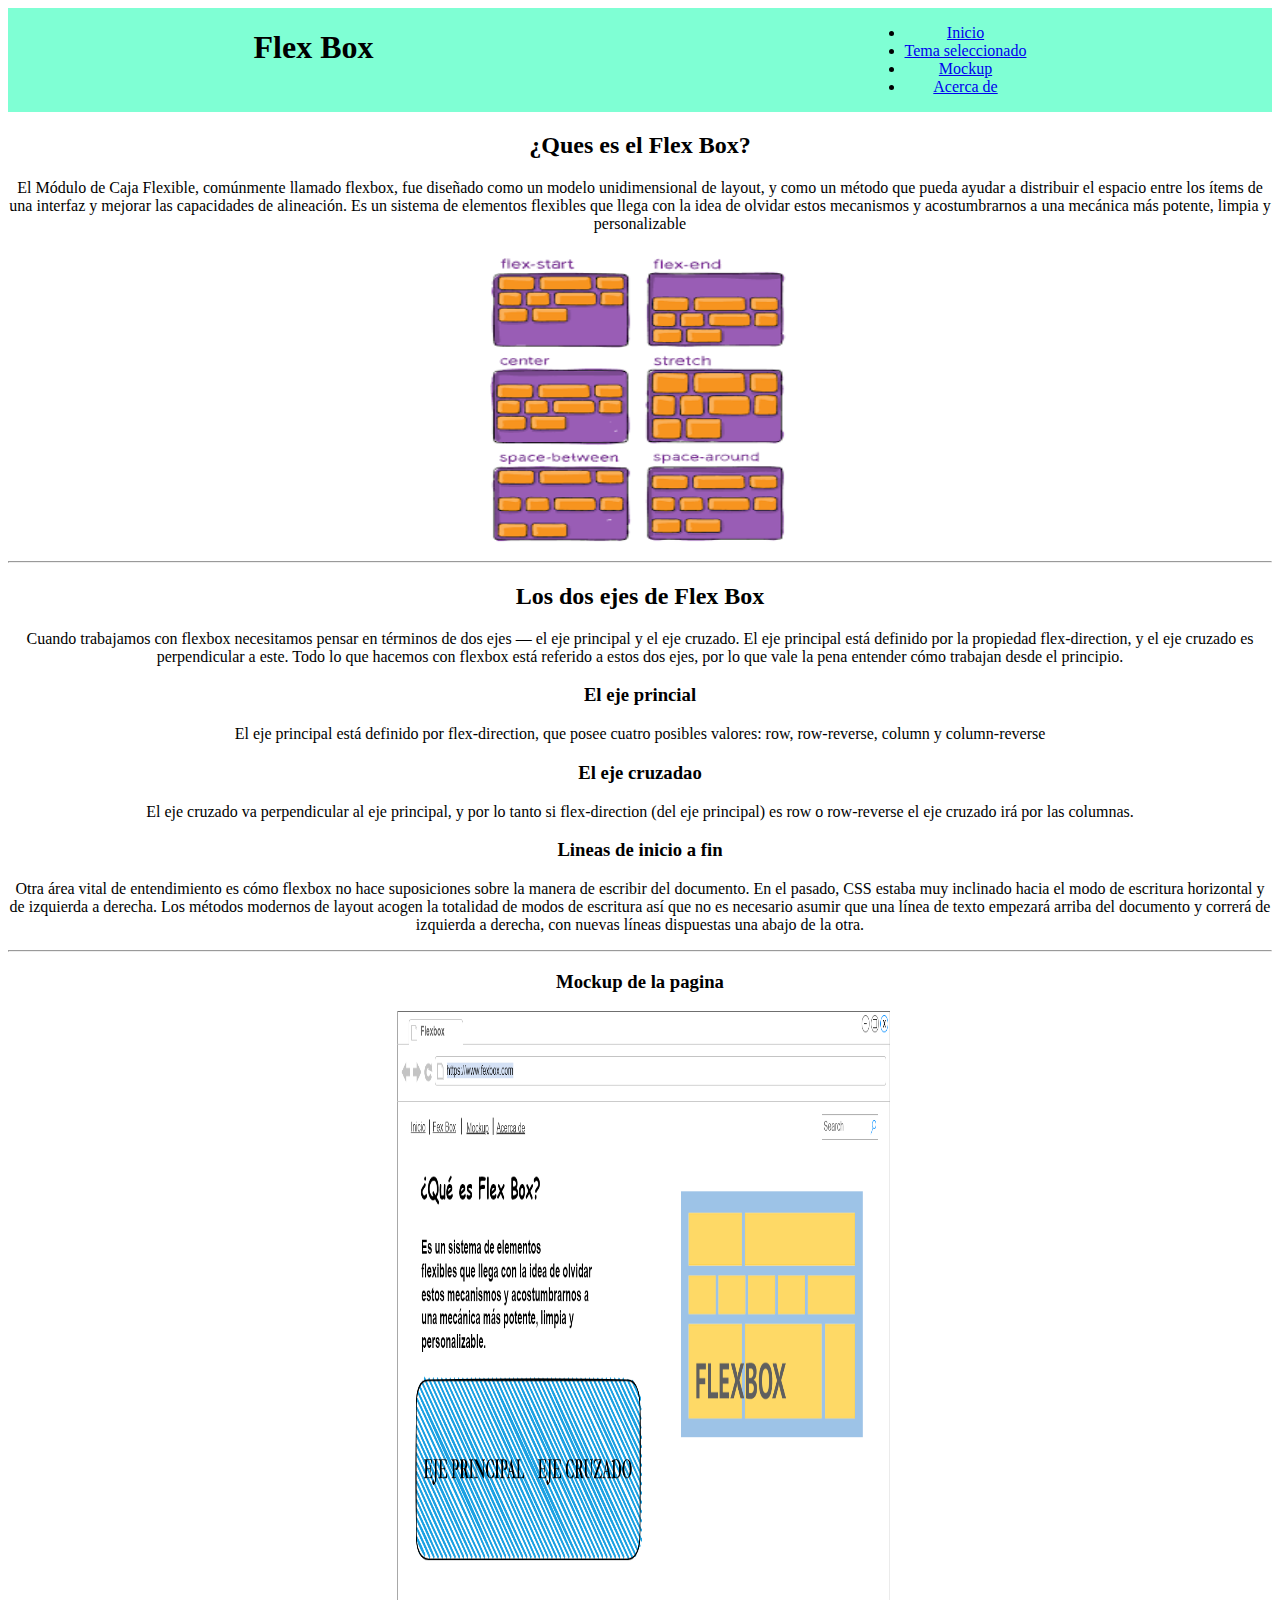
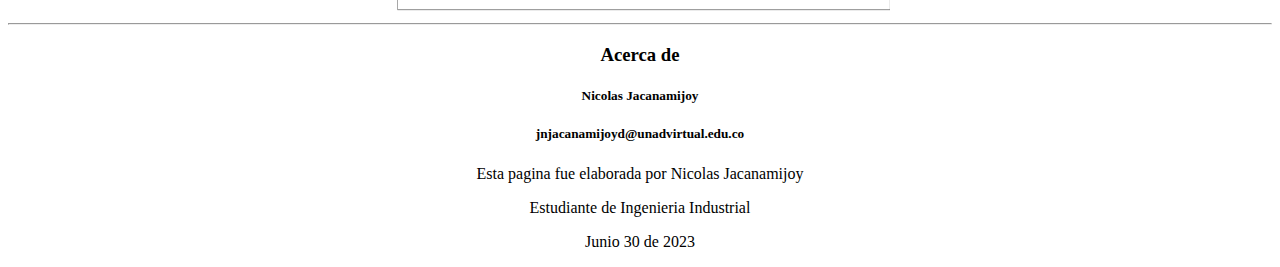
<file: index.html>
<!DOCTYPE html>
<html lang="en">

<head>
    <meta charset="UTF-8">
    <meta http-equiv="X-UA-Compatible" content="IE=edge">
    <meta name="viewport" content="width=device-width, initial-scale=1.0">
    <title>Fase 2</title>
    <style>
        body {
            text-align: center;
        }

        header {
            display: flex;
            justify-content: space-around;
            background-color: aquamarine;
        }
    </style>
</head>

<body>
    <header>
        <h1>Flex Box</h1>
        <nav>
            <ul>
                <li><a href="#Inicio"> Inicio </a></li>
                <li><a href="#Temaseleccionado"> Tema seleccionado </a></li>
                <li><a href="#Mockup"> Mockup </a></li>
                <li><a href="#Acercade"> Acerca de </a></li>
            </ul>
        </nav>
    </header>

    <section id="Inicio">
        <h2>¿Ques es el Flex Box?</h2>
        <p>
            El Módulo de Caja Flexible, comúnmente llamado flexbox, fue diseñado como un modelo unidimensional de
            layout, y como un método que pueda ayudar a distribuir el espacio entre los ítems de una interfaz y mejorar
            las capacidades de alineación. Es un sistema de elementos flexibles que llega con la idea de olvidar estos
            mecanismos y acostumbrarnos a una mecánica más potente, limpia y personalizable
        </p>

        <img src="imagenes/Flex Box.png" width="300" height="300" alt="Diferentes ubicaciones">

    </section>

    <!-- Este es el espacio del tema seleccano -->
    <hr>
    <section id="Temaseleccionado">
        <h2> Los dos ejes de Flex Box</h2>

        <p>
            Cuando trabajamos con flexbox necesitamos pensar en términos de dos ejes — el eje principal y el eje
            cruzado. El eje principal está definido por la propiedad flex-direction, y el eje cruzado es perpendicular a
            este. Todo lo que hacemos con flexbox está referido a estos dos ejes, por lo que vale la pena entender cómo
            trabajan desde el principio.

        </p>

        <h3> El eje princial </h3>

        <p>
            El eje principal está definido por flex-direction, que posee cuatro posibles valores: row, row-reverse,
            column y column-reverse

        </p>

        <h3> El eje cruzadao </h3>

        <p>
            El eje cruzado va perpendicular al eje principal, y por lo tanto si flex-direction (del eje principal) es
            row o row-reverse el eje cruzado irá por las columnas.

        </p>

        <h3> Lineas de inicio a fin </h3>

        <p>
            Otra área vital de entendimiento es cómo flexbox no hace suposiciones sobre la manera de escribir del
            documento. En el pasado, CSS estaba muy inclinado hacia el modo de escritura horizontal y de izquierda a
            derecha. Los métodos modernos de layout acogen la totalidad de modos de escritura así que no es necesario
            asumir que una línea de texto empezará arriba del documento y correrá de izquierda a derecha, con nuevas
            líneas dispuestas una abajo de la otra.

        </p>

    </section>
    <hr>
    <section id="Mockup">
        <h3> Mockup de la pagina</h3>
        <img src="imagenes/Mockup....drawio.png" width="500" height="600" alt="maqueta con el tema Flex Box">
    </section>
    <hr>

    <section id="Acercade">
        <h3> Acerca de </h3>

        <h5> Nicolas Jacanamijoy </h5>
        <h5> jnjacanamijoyd@unadvirtual.edu.co </h5>

    </section>

    <footer>
        <p> Esta pagina fue elaborada por Nicolas Jacanamijoy </p>
        <p> Estudiante de Ingenieria Industrial </p>
        <p> Junio 30 de 2023</p>

    </footer>

</body>

</html>
</file>
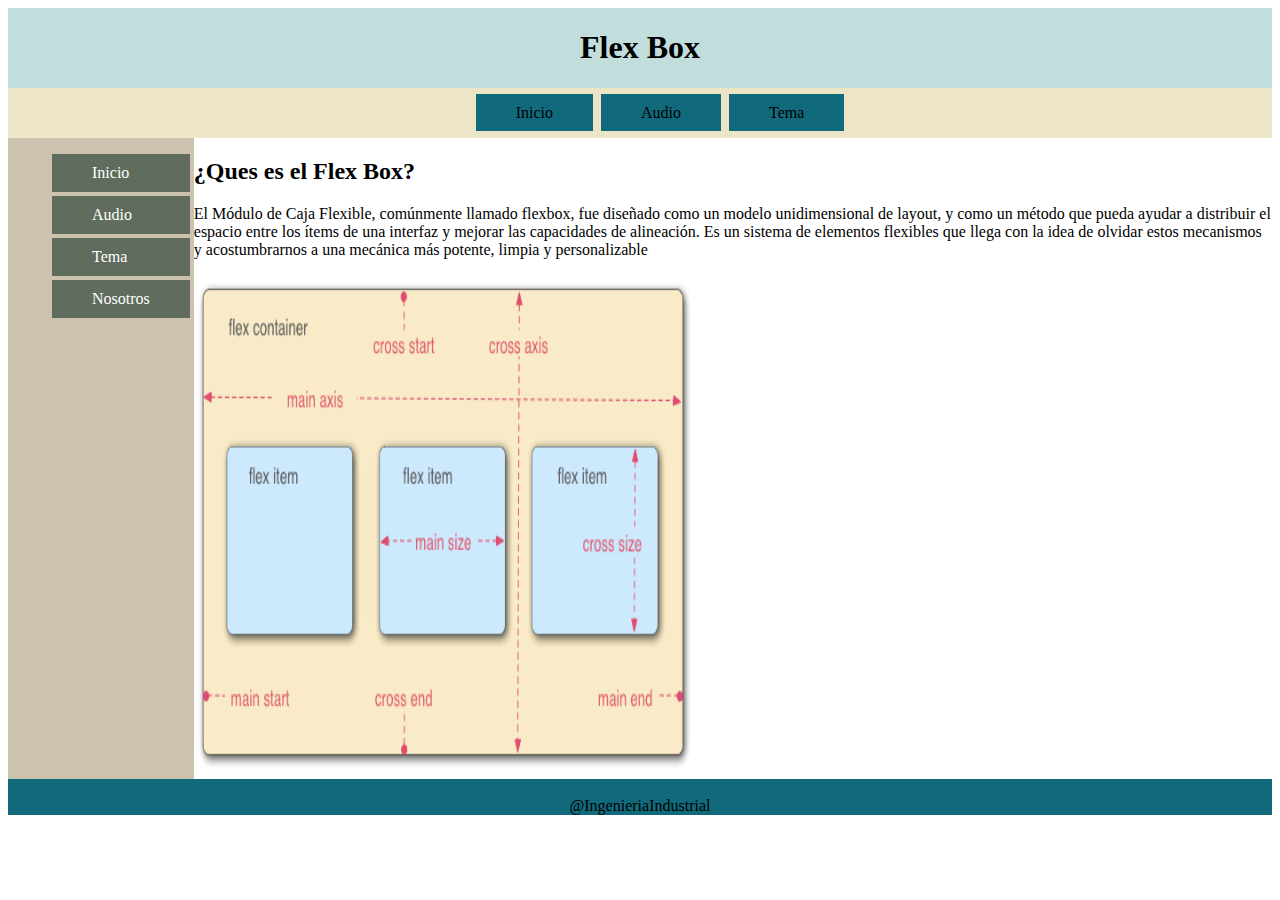
<file: Fase 3 ok/index.html>
<!DOCTYPE html>
<html lang="en">

<head>
    <meta charset="UTF-8">
    <meta name="viewport" content="width=device-width, initial-scale=1.0">
    <title>Document</title>
    <link rel="stylesheet" href="css/estilo.css">
</head>

<body>
    <header>
        <h1 class="centrado">Flex Box</h1>
    </header>
    <nav>
        <ul class="menu-horizontal"> 
            <li><a href="index.html"> Inicio</a></li>
            <li><a href="audio.html"> Audio</a></li>
            <li><a href="tema.html"> Tema</a></li>
        </ul>
    </nav>
    <main>
        <section id="Inicio">
            <h2>¿Ques es el Flex Box?</h2>
            <p>
                El Módulo de Caja Flexible, comúnmente llamado flexbox, fue diseñado como un modelo unidimensional de
                layout, y como un método que pueda ayudar a distribuir el espacio entre los ítems de una interfaz y mejorar
                las capacidades de alineación. Es un sistema de elementos flexibles que llega con la idea de olvidar estos
                mecanismos y acostumbrarnos a una mecánica más potente, limpia y personalizable
            </p>
    
            <img src="imagenes/flex_terms.png" width="500" height="500" alt="Diferentes ubicaciones">
    
        </section>

    </main>
    <aside>
        <ul class="menu-aside">
            <li><a href="index.html"> Inicio</a></li>
            <li><a href="audio.html"> Audio</a></li>
            <li><a href="tema.html"> Tema</a></li>
            <li><a href="nosotros.html"> Nosotros</a></li>
        </ul>

    </aside>
    <footer class="centrado">
        <br>
         @IngenieriaIndustrial
        <br>

        </footer>

</body>

</html>
</file>
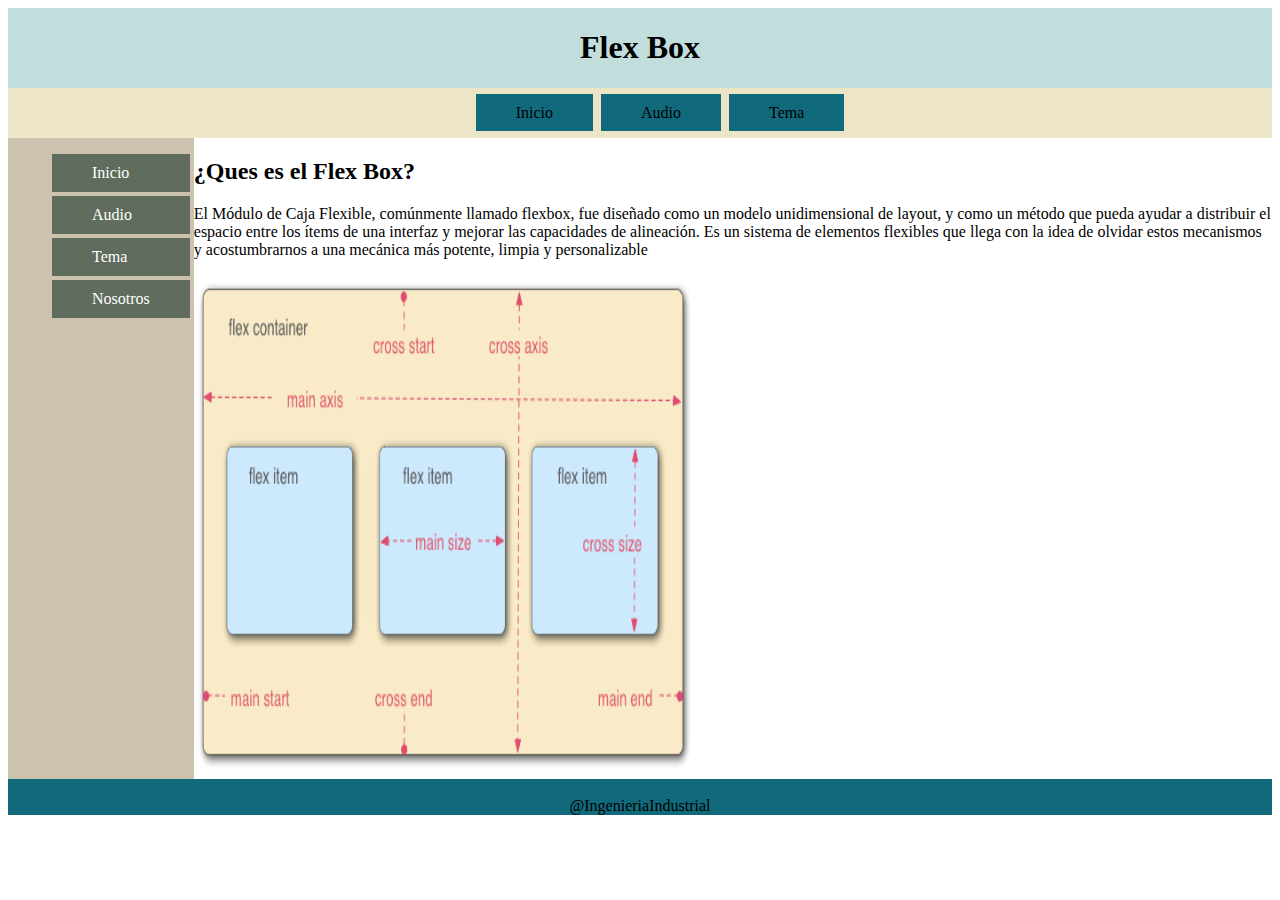
<file: Fase 3/index.html>
<!DOCTYPE html>
<html lang="en">

<head>
    <meta charset="UTF-8">
    <meta name="viewport" content="width=device-width, initial-scale=1.0">
    <title>Document</title>
    <link rel="stylesheet" href="css/estilo.css">
</head>

<body>
    <header>
        <h1 class="centrado">Flex Box</h1>
    </header>
    <nav>
        <ul class="menu-horizontal"> 
            <li><a href="index.html"> Inicio</a></li>
            <li><a href="audio.html"> Audio</a></li>
            <li><a href="tema.html"> Tema</a></li>
        </ul>
    </nav>
    <main>
        <section id="Inicio">
            <h2>¿Ques es el Flex Box?</h2>
            <p>
                El Módulo de Caja Flexible, comúnmente llamado flexbox, fue diseñado como un modelo unidimensional de
                layout, y como un método que pueda ayudar a distribuir el espacio entre los ítems de una interfaz y mejorar
                las capacidades de alineación. Es un sistema de elementos flexibles que llega con la idea de olvidar estos
                mecanismos y acostumbrarnos a una mecánica más potente, limpia y personalizable
            </p>
    
            <img src="imganes/flex_terms.png" width="500" height="500" alt="Diferentes ubicaciones">
    
        </section>

    </main>
    <aside>
        <ul class="menu-aside">
            <li><a href="index.html"> Inicio</a></li>
            <li><a href="audio.html"> Audio</a></li>
            <li><a href="tema.html"> Tema</a></li>
            <li><a href="nosotros.html"> Nosotros</a></li>
        </ul>

    </aside>
    <footer class="centrado">
        <br>
         @IngenieriaIndustrial
        <br>

        </footer>

</body>

</html>
</file>
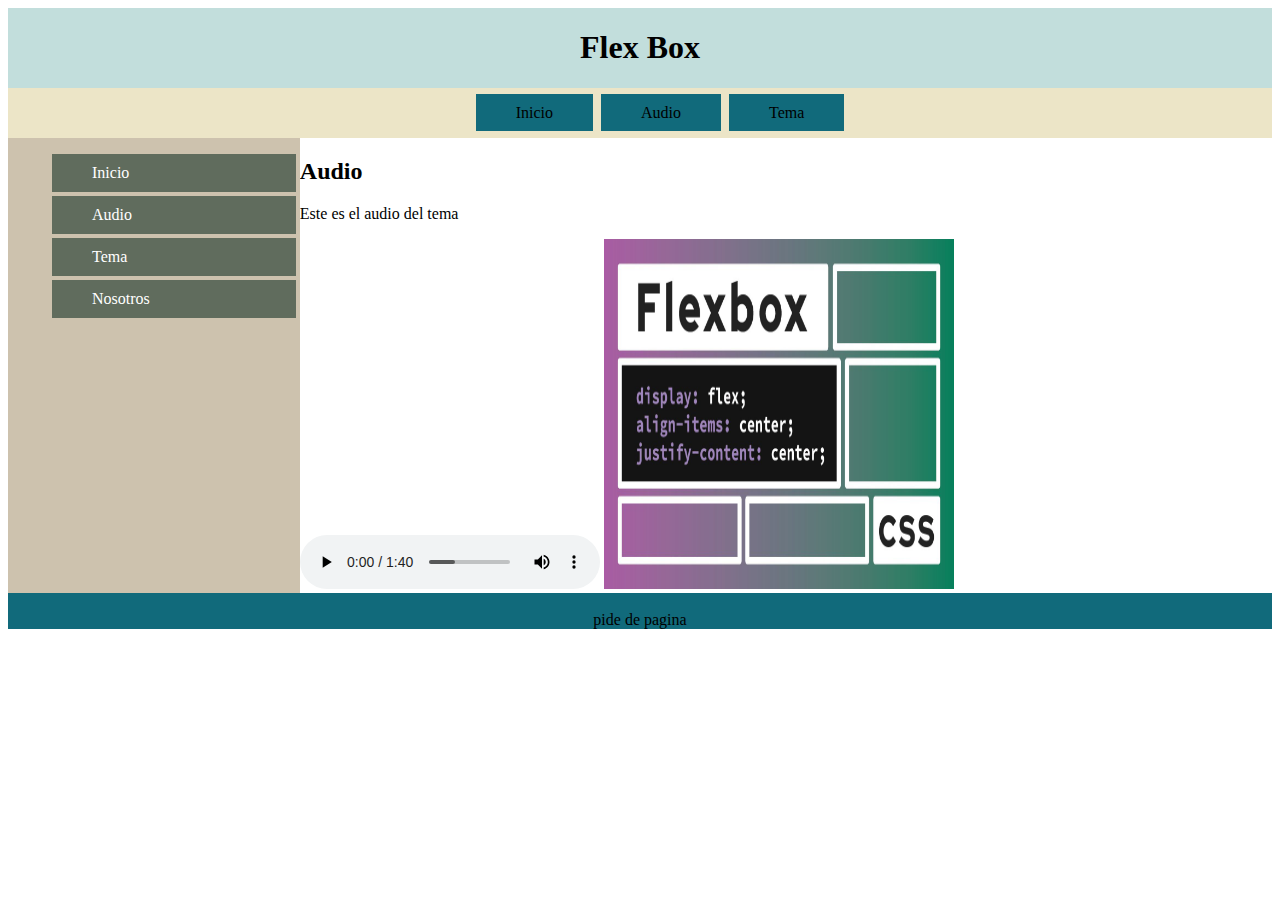
<file: Fase 3 ok/audio.html>
<!DOCTYPE html>
<html lang="en">

<head>
    <meta charset="UTF-8">
    <meta name="viewport" content="width=device-width, initial-scale=1.0">
    <title>Document</title>
    <link rel="stylesheet" href="css/estilo.css">
</head>

<body>
    <header>
        <h1 class="centrado">Flex Box</h1>
    </header>
    <nav>
        <ul class="menu-horizontal"> 
            <li><a href="index.html"> Inicio</a></li>
            <li><a href="audio.html"> Audio</a></li>
            <li><a href="tema.html"> Tema</a></li>
        </ul>
    </nav>
    <main>
        <section>
            <h2>Audio</h2>
            <p>
               Este es el audio del tema
            </p>
    
            <audio controls>
                <source src="audio/Record (online-voice-recorder.com) (1).mp3" type="audio/ogg">
              Your browser does not support the audio element.
              </audio>

              <img src="imagenes/maxresdefault.jpg"  width="350" height="350" alt="imagen alusiva al tema">

        </section>

    </main>
    <aside>
        <ul class="menu-aside">
            <li><a href="index.html"> Inicio</a></li>
            <li><a href="audio.html"> Audio</a></li>
            <li><a href="tema.html"> Tema</a></li>
            <li><a href="nosotros.html"> Nosotros</a></li>
        </ul>

    </aside>
    <footer class="centrado">
        <br>
         pide de pagina 
        <br>
        
        </footer>

</body>

</html>
</file>
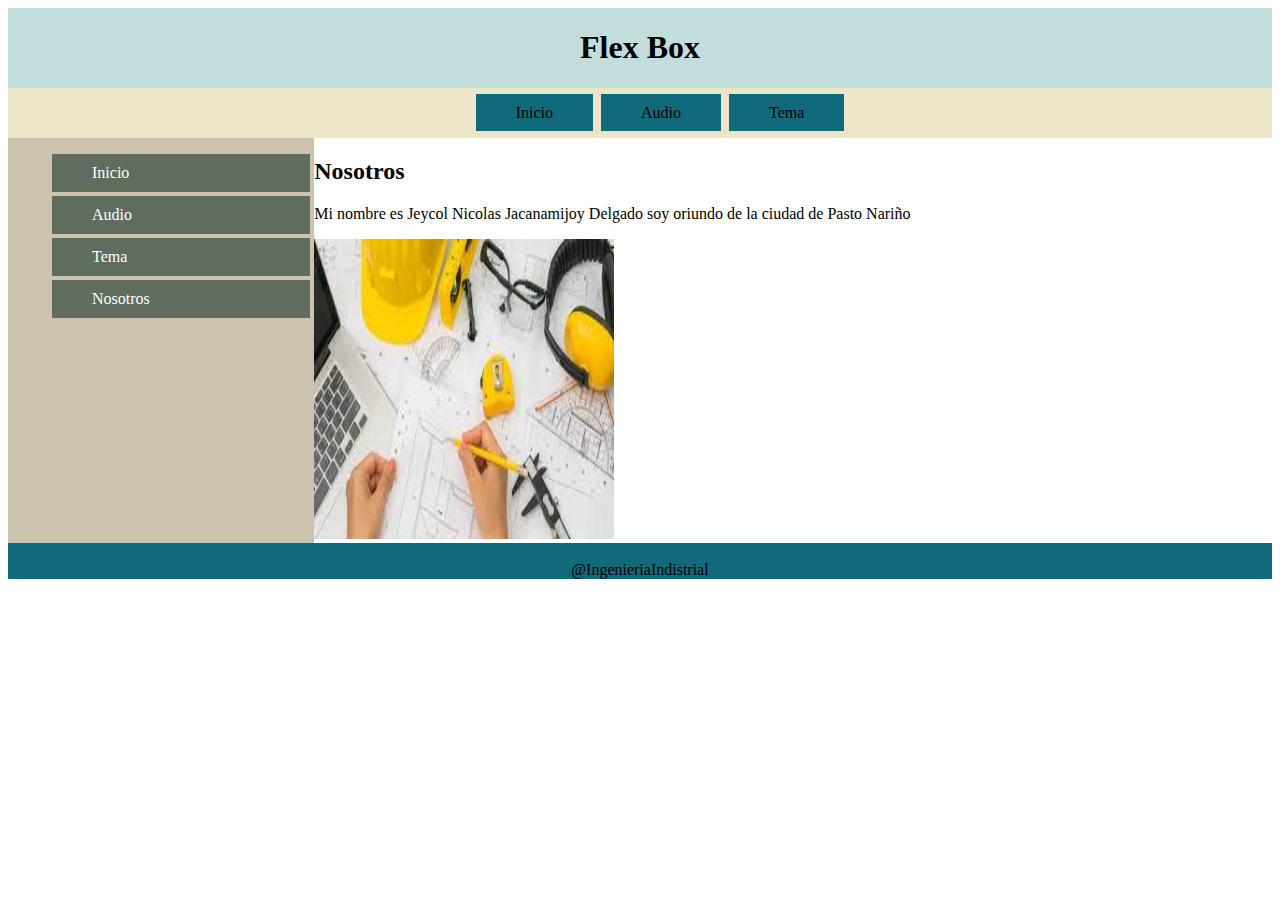
<file: Fase 3 ok/nosotros.html>
<!DOCTYPE html>
<html lang="en">

<head>
    <meta charset="UTF-8">
    <meta name="viewport" content="width=device-width, initial-scale=1.0">
    <title>Document</title>
    <link rel="stylesheet" href="css/estilo.css">
</head>

<body>
    <header>
        <h1 class="centrado">Flex Box</h1>
    </header>
    <nav>
        <ul class="menu-horizontal"> 
            <li><a href="index.html"> Inicio</a></li>
            <li><a href="audio.html"> Audio</a></li>
            <li><a href="tema.html"> Tema</a></li>
        </ul>
    </nav>
    <main>
        <section>
            <h2>Nosotros</h2>
            <p>
              Mi nombre es Jeycol Nicolas Jacanamijoy Delgado soy oriundo de la ciudad de Pasto Nariño
            </p>
    
            <img src="imagenes/ingenieria.jpg" width="300" height="300" alt="">
    
        </section>

    </main>
    <aside>
        <ul class="menu-aside">
            <li><a href="index.html"> Inicio</a></li>
            <li><a href="audio.html"> Audio</a></li>
            <li><a href="tema.html"> Tema</a></li>
            <li><a href="nosotros.html"> Nosotros</a></li>
        </ul>

    </aside>
    <footer class="centrado">
        <br>
         @IngenieriaIndistrial
        <br>

        </footer>

</body>

</html>
</file>
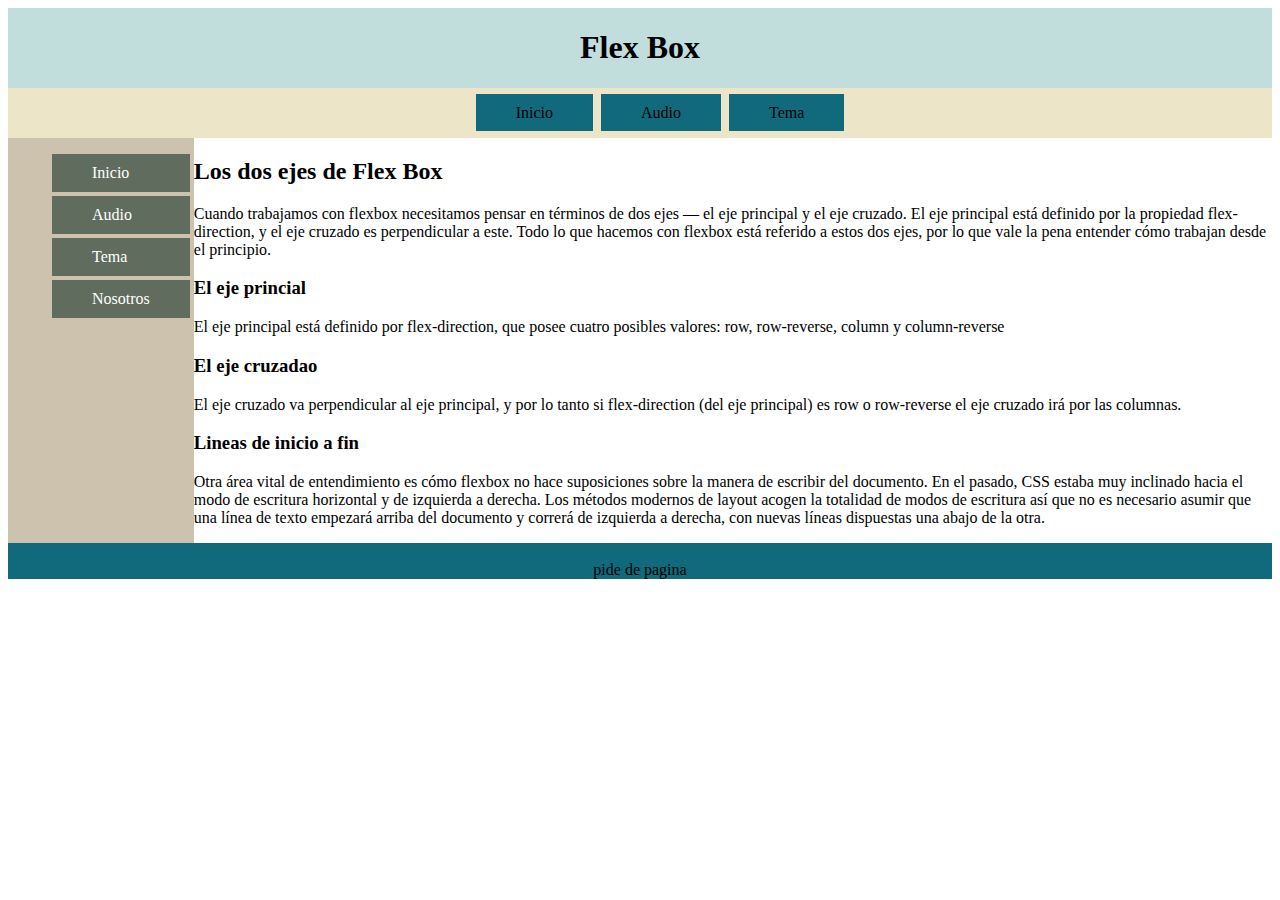
<file: Fase 3 ok/tema.html>
<!DOCTYPE html>
<html lang="en">

<head>
    <meta charset="UTF-8">
    <meta name="viewport" content="width=device-width, initial-scale=1.0">
    <title>Document</title>
    <link rel="stylesheet" href="css/estilo.css">
</head>

<body>
    <header>
        <h1 class="centrado">Flex Box</h1>
    </header>
    <nav>
        <ul class="menu-horizontal"> 
            <li><a href="index.html"> Inicio</a></li>
            <li><a href="audio.html"> Audio</a></li>
            <li><a href="tema.html"> Tema</a></li>
        </ul>
    </nav>
    <main>
        <section>
            <h2> Los dos ejes de Flex Box</h2>

            <p>
                Cuando trabajamos con flexbox necesitamos pensar en términos de dos ejes — el eje principal y el eje
                cruzado. El eje principal está definido por la propiedad flex-direction, y el eje cruzado es perpendicular a
                este. Todo lo que hacemos con flexbox está referido a estos dos ejes, por lo que vale la pena entender cómo
                trabajan desde el principio.
    
            </p>
    
            <h3> El eje princial </h3>
    
            <p>
                El eje principal está definido por flex-direction, que posee cuatro posibles valores: row, row-reverse,
                column y column-reverse
    
            </p>
    
            <h3> El eje cruzadao </h3>
    
            <p>
                El eje cruzado va perpendicular al eje principal, y por lo tanto si flex-direction (del eje principal) es
                row o row-reverse el eje cruzado irá por las columnas.
    
            </p>
    
            <h3> Lineas de inicio a fin </h3>
    
            <p>
                Otra área vital de entendimiento es cómo flexbox no hace suposiciones sobre la manera de escribir del
                documento. En el pasado, CSS estaba muy inclinado hacia el modo de escritura horizontal y de izquierda a
                derecha. Los métodos modernos de layout acogen la totalidad de modos de escritura así que no es necesario
                asumir que una línea de texto empezará arriba del documento y correrá de izquierda a derecha, con nuevas
                líneas dispuestas una abajo de la otra.
    
            </p>
        </section>

    </main>
    <aside>
        <ul class="menu-aside">
            <li><a href="index.html"> Inicio</a></li>
            <li><a href="audio.html"> Audio</a></li>
            <li><a href="tema.html"> Tema</a></li>
            <li><a href="nosotros.html"> Nosotros</a></li>
        </ul>

    </aside>
    <footer class="centrado">
        <br>
         pide de pagina 
        <br>
        
        </footer>

</body>

</html>
</file>
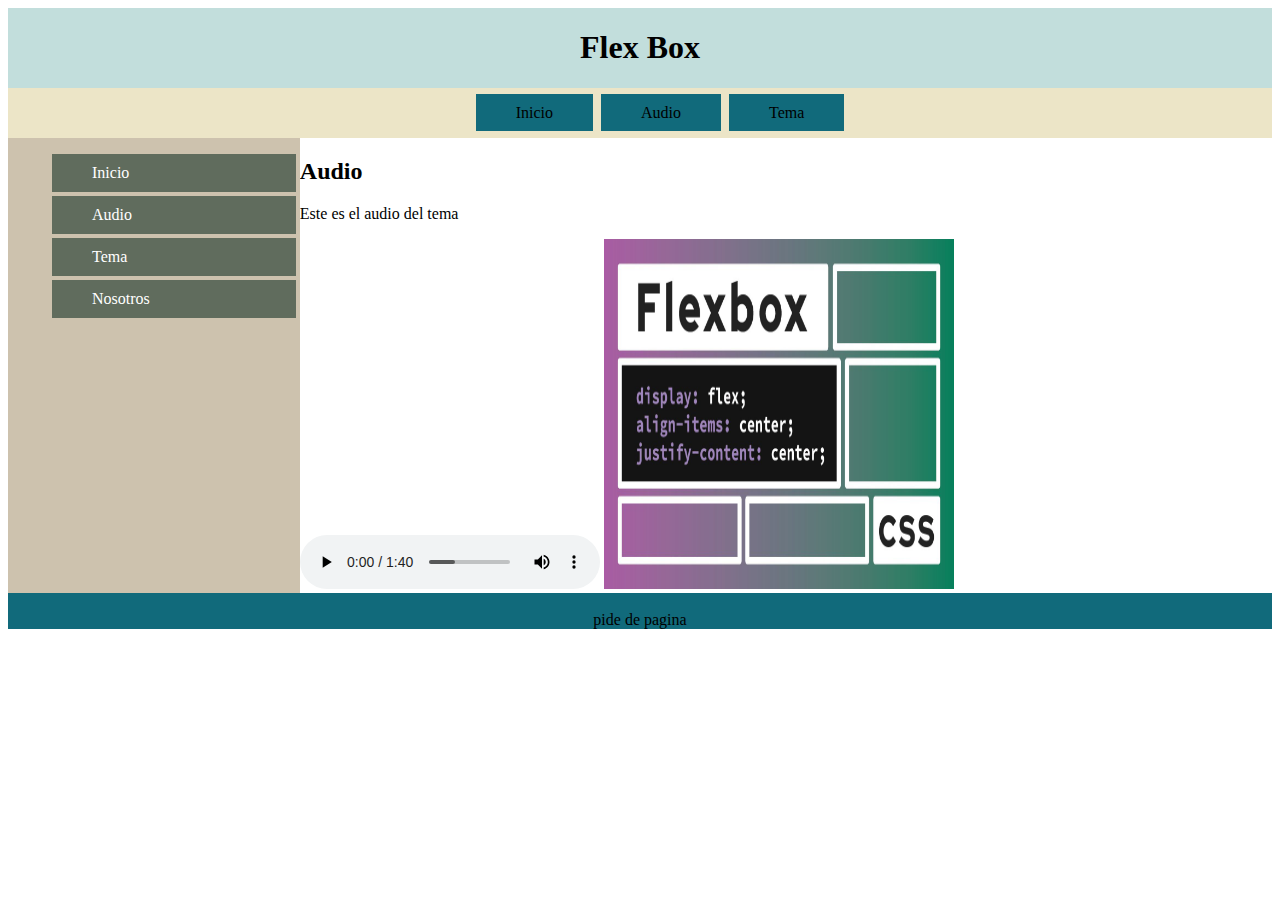
<file: Fase 3/audio.html>
<!DOCTYPE html>
<html lang="en">

<head>
    <meta charset="UTF-8">
    <meta name="viewport" content="width=device-width, initial-scale=1.0">
    <title>Document</title>
    <link rel="stylesheet" href="css/estilo.css">
</head>

<body>
    <header>
        <h1 class="centrado">Flex Box</h1>
    </header>
    <nav>
        <ul class="menu-horizontal"> 
            <li><a href="index.html"> Inicio</a></li>
            <li><a href="audio.html"> Audio</a></li>
            <li><a href="tema.html"> Tema</a></li>
        </ul>
    </nav>
    <main>
        <section>
            <h2>Audio</h2>
            <p>
               Este es el audio del tema
            </p>
    
            <audio controls>
                <source src="audio/Record (online-voice-recorder.com) (1).mp3" type="audio/ogg">
              Your browser does not support the audio element.
              </audio>

              <img src="imganes/maxresdefault.jpg"  width="350" height="350" alt="imagen alusiva al tema">

        </section>

    </main>
    <aside>
        <ul class="menu-aside">
            <li><a href="index.html"> Inicio</a></li>
            <li><a href="audio.html"> Audio</a></li>
            <li><a href="tema.html"> Tema</a></li>
            <li><a href="nosotros.html"> Nosotros</a></li>
        </ul>

    </aside>
    <footer class="centrado">
        <br>
         pide de pagina 
        <br>
        
        </footer>

</body>

</html>
</file>
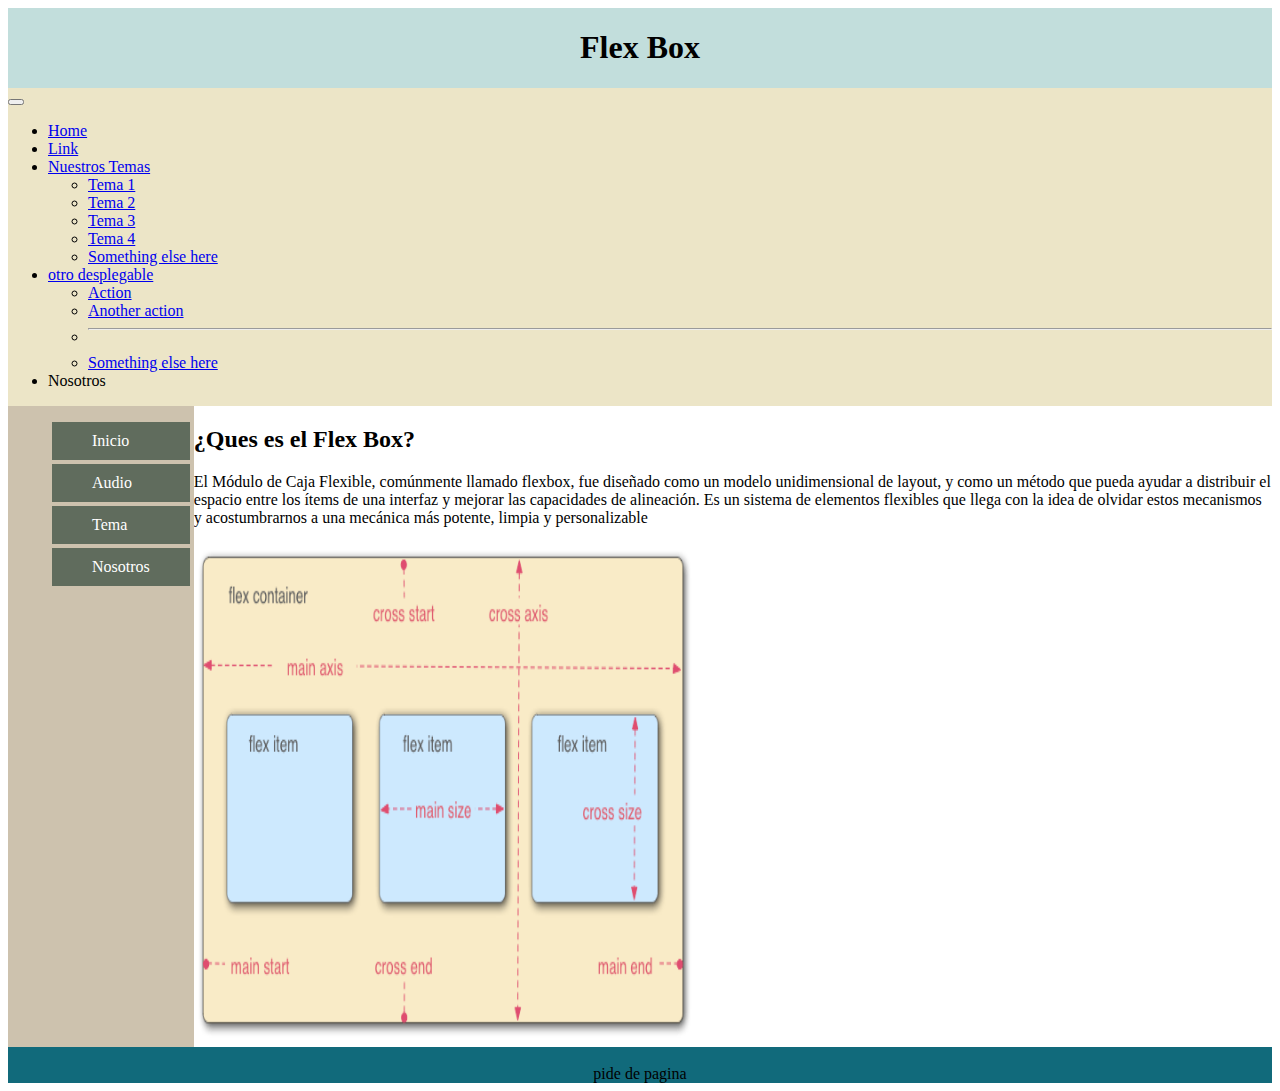
<file: Fase 3/index grupal.html>
<!DOCTYPE html>
<html lang="en">

<head>
    <meta charset="UTF-8">
    <meta name="viewport" content="width=device-width, initial-scale=1.0">
    <title>Document</title>

    <link href="https://cdn.jsdelivr.net/npm/bootstrap@5.2.3/dist/css/bootstrap.min.css" rel="stylesheet"
        integrity="sha384-rbsA2VBKQhggwzxH7pPCaAqO46MgnOM80zW1RWuH61DGLwZJEdK2Kadq2F9CUG65" crossorigin="anonymous">
    <script src="https://cdn.jsdelivr.net/npm/bootstrap@5.2.3/dist/js/bootstrap.bundle.min.js"
        integrity="sha384-kenU1KFdBIe4zVF0s0G1M5b4hcpxyD9F7jL+jjXkk+Q2h455rYXK/7HAuoJl+0I4"
        crossorigin="anonymous"></script>

    <link rel="stylesheet" href="css/estilo.css">
</head>

<body>
    <header>
        <h1 class="centrado">Flex Box</h1>
    </header>
    
        <nav class="navbar navbar-expand-lg bg-light">
            <div class="container-fluid">
                <button class="navbar-toggler" type="button" data-bs-toggle="collapse"
                    data-bs-target="#navbarSupportedContent" aria-controls="navbarSupportedContent"
                    aria-expanded="false" aria-label="Toggle navigation">
                    <span class="navbar-toggler-icon"></span>
                </button>
                <div class="collapse navbar-collapse" id="navbarSupportedContent">
                    <ul class="navbar-nav me-auto mb-2 mb-lg-0">
                        <li class="nav-item">
                            <a class="nav-link active" aria-current="page" href="#">Home</a>
                        </li>
                        <li class="nav-item">
                            <a class="nav-link" href="#">Link</a>
                        </li>
                        <li class="nav-item dropdown">
                            <a class="nav-link dropdown-toggle" href="#" role="button" data-bs-toggle="dropdown"
                                aria-expanded="false">
                                Nuestros Temas
                            </a>
                            <ul class="dropdown-menu">
                                <li><a class="dropdown-item" href="#">Tema 1</a></li>
                                <li><a class="dropdown-item" href="#">Tema 2</a></li>
                                <li><a class="dropdown-item" href="#">Tema 3</a></li>
                                <li><a class="dropdown-item" href="#">Tema 4</a></li>
                                
                                <li><a class="dropdown-item" href="#">Something else here</a></li>
                            </ul>
                        </li>

                        <li class="nav-item dropdown">
                            <a class="nav-link dropdown-toggle" href="#" role="button" data-bs-toggle="dropdown"
                                aria-expanded="false">
                                otro desplegable
                            </a>
                            <ul class="dropdown-menu">
                                <li><a class="dropdown-item" href="#">Action</a></li>
                                <li><a class="dropdown-item" href="#">Another action</a></li>
                                <li>
                                    <hr class="dropdown-divider">
                                </li>
                                <li><a class="dropdown-item" href="#">Something else here</a></li>
                            </ul>
                        </li>

                        <li class="nav-item">
                            <a class="nav-link">Nosotros</a>
                        </li>
                    </ul>
                   
                </div>
            </div>
        </nav>
    
    <main>
        <section id="Inicio">
            <h2>¿Ques es el Flex Box?</h2>
            <p>
                El Módulo de Caja Flexible, comúnmente llamado flexbox, fue diseñado como un modelo unidimensional de
                layout, y como un método que pueda ayudar a distribuir el espacio entre los ítems de una interfaz y
                mejorar
                las capacidades de alineación. Es un sistema de elementos flexibles que llega con la idea de olvidar
                estos
                mecanismos y acostumbrarnos a una mecánica más potente, limpia y personalizable
            </p>

            <img src="imganes/flex_terms.png" width="500" height="500" alt="Diferentes ubicaciones">

        </section>

    </main>
    <aside>
        <ul class="menu-aside">
            <li><a href="index.html"> Inicio</a></li>
            <li><a href="audio.html"> Audio</a></li>
            <li><a href="tema.html"> Tema</a></li>
            <li><a href="nosotros.html"> Nosotros</a></li>
        </ul>

    </aside>
    <footer class="centrado">
        <br>
        pide de pagina
        <br>

    </footer>

</body>

</html>
</file>
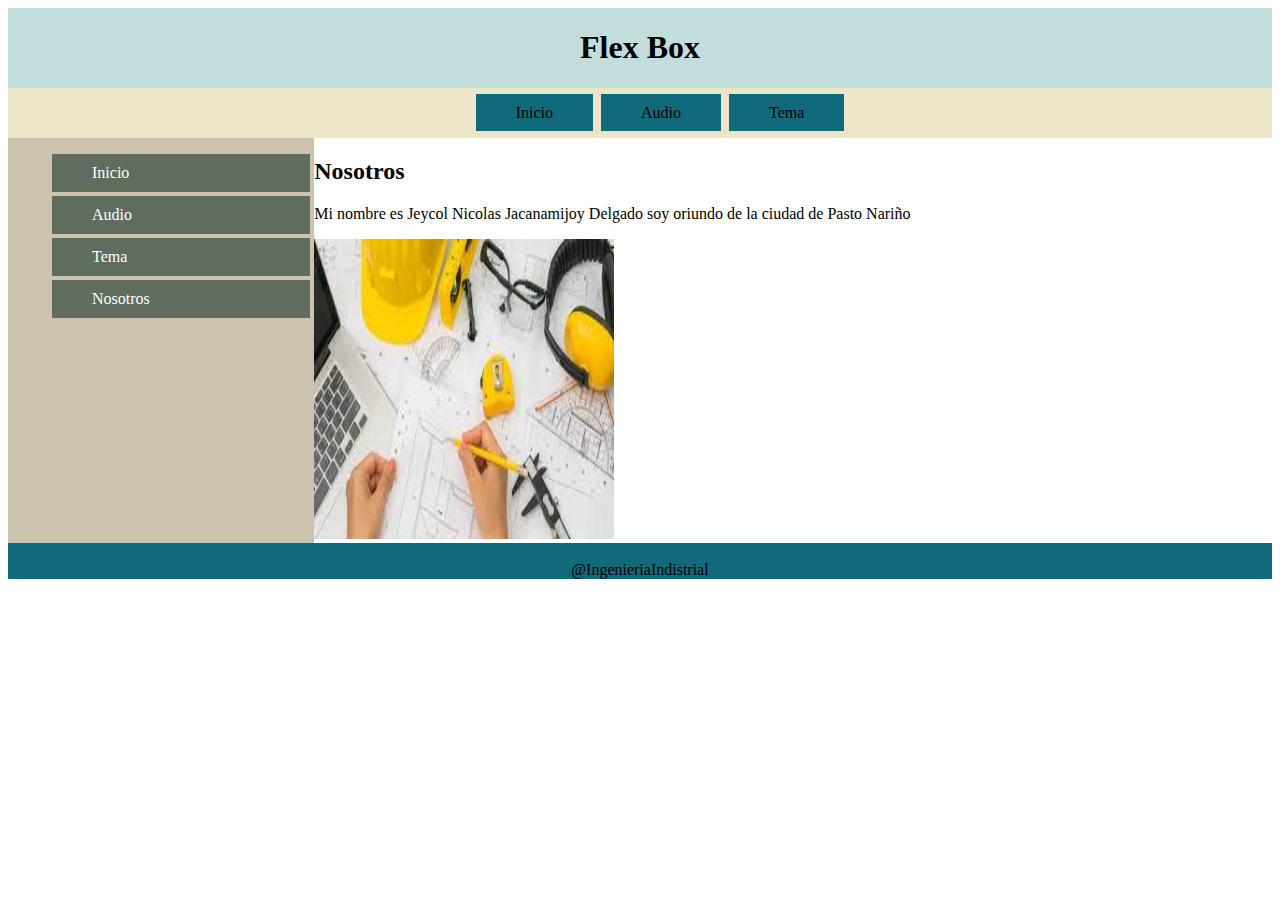
<file: Fase 3/nosotros.html>
<!DOCTYPE html>
<html lang="en">

<head>
    <meta charset="UTF-8">
    <meta name="viewport" content="width=device-width, initial-scale=1.0">
    <title>Document</title>
    <link rel="stylesheet" href="css/estilo.css">
</head>

<body>
    <header>
        <h1 class="centrado">Flex Box</h1>
    </header>
    <nav>
        <ul class="menu-horizontal"> 
            <li><a href="index.html"> Inicio</a></li>
            <li><a href="audio.html"> Audio</a></li>
            <li><a href="tema.html"> Tema</a></li>
        </ul>
    </nav>
    <main>
        <section>
            <h2>Nosotros</h2>
            <p>
              Mi nombre es Jeycol Nicolas Jacanamijoy Delgado soy oriundo de la ciudad de Pasto Nariño
            </p>
    
            <img src="imganes/ingenieria.jpg" width="300" height="300" alt="">
    
        </section>

    </main>
    <aside>
        <ul class="menu-aside">
            <li><a href="index.html"> Inicio</a></li>
            <li><a href="audio.html"> Audio</a></li>
            <li><a href="tema.html"> Tema</a></li>
            <li><a href="nosotros.html"> Nosotros</a></li>
        </ul>

    </aside>
    <footer class="centrado">
        <br>
         @IngenieriaIndistrial
        <br>

        </footer>

</body>

</html>
</file>
<file: Fase 3 ok/css/estilo.css>
body{
    display: grid;
    grid-template-areas: 
    "A A A A"
    "B B B B"
    "D C C C"
    "E E E E";
}

.centradito {
    text-align: center;
}

header{
    grid-area: A;
background-color:#C2DEDC;

}

nav{
    grid-area: B;
background-color:#ECE5C7;
}

main{
    grid-area: C;
    color: white;
    color: black;

}

aside{
    grid-area: D;
    background-color: #CDC2AE;

}

footer{
    grid-area: E;
    background-color: #116A7B;

}

.centrado{
    text-align: center;
}

/*menu*/
.menu-horizontal{
    display: flex;
    flex-direction: row;
    justify-content:center;
    list-style: none;
}

.menu-horizontal a{
background-color:#116A7B;
color: black;
text-decoration: none;
padding: 10px 40px;
margin: 4px;
}

.menu-aside{
    list-style: none;
}

.menu-aside a{
    background-color:#606C5D;
    color: white;
    text-decoration: none;
    padding: 10px 40px;
    margin: 4px;
    display: block;

}

@media (max-width: 500px) {
    
}
</file>
<file: Fase 3/css/estilo.css>
body{
    display: grid;
    grid-template-areas: 
    "A A A A"
    "B B B B"
    "D C C C"
    "E E E E";
}

.centradito {
    text-align: center;
}

header{
    grid-area: A;
background-color:#C2DEDC;

}

nav{
    grid-area: B;
background-color:#ECE5C7;
}

main{
    grid-area: C;
    color: white;
    color: black;

}

aside{
    grid-area: D;
    background-color: #CDC2AE;

}

footer{
    grid-area: E;
    background-color: #116A7B;

}

.centrado{
    text-align: center;
}

/*menu*/
.menu-horizontal{
    display: flex;
    flex-direction: row;
    justify-content:center;
    list-style: none;
}

.menu-horizontal a{
background-color:#116A7B;
color: black;
text-decoration: none;
padding: 10px 40px;
margin: 4px;
}

.menu-aside{
    list-style: none;
}

.menu-aside a{
    background-color:#606C5D;
    color: white;
    text-decoration: none;
    padding: 10px 40px;
    margin: 4px;
    display: block;

}
</file>
